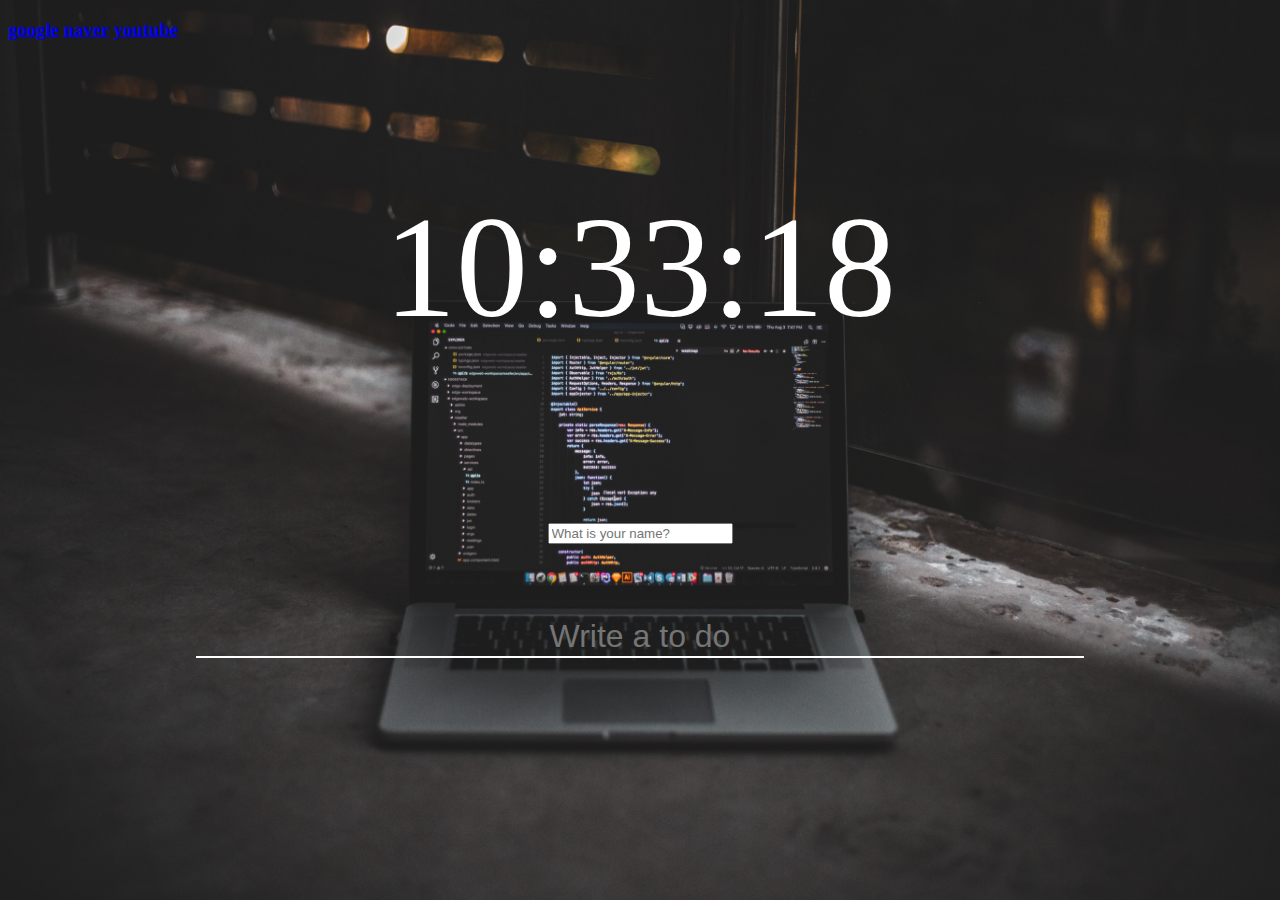
<file: index.html>
<!DOCTYPE html>
<html>
    <head>
        <title>Minhyeong start</title>
        <meta charset="utf-8" />
        <link rel="stylesheet" href="index.css" />
    </head>
    <body>
    <h3>
        <a href="https://www.google.com">google</a>
        <a href="https://www.naver.com">naver</a>
        <a href="https://www.youtube.com">youtube</a>
    </h3>
    <spanc class="js-weather"></spanc>
    <center>
        <div class="js-clock">
          <p class="font-size500">00:00</p>
        </div>
        <form class="js-form form">
            <input type="text" placeholder="What is your name?" />
        </form>
        <h1 class="js-greetings greetings"></h1>
        <form class="js-toDoForm">
            <input type="text" class="input" placeholder="Write a to do" />
        </form>
        <ul class="js-toDoList">
        </ul>
        <script src="clock.js"></script>
        <script src="gretting.js"></script>
        <script src="todo.js"></script>
        <script src="background.js"></script>
        <script src="weather.js"></script>
    </center>
    </body>
</html>
</file>
<file: index.css>
body {
    color: white;
}
.font-size500{
    font-size: 9rem;
}
.btn {
    cursor: pointer;
}

ul {
    list-style-type:none;
}

.input {
    width: 70%;
    padding-top: 5px;
    display: block;
    background: 0;
    border: 0;
    border-bottom: 2px solid #fff;
    color: #fff;
    font-weight: 500;
    outline: 0;
    text-align: center;
    transition: border-color .2s ease;
    font-size: 2rem;
}

h1 {
    color:white;
    transition: color 0.5s ease-in-out;
    align-content: center;
    font-size: 3rem;
}

.clicked {
    color: white;
}

.form {
    display: none;
    font-size: 3rem;
}

.showing {
    display: block;
}

.bgImage {
    position: absolute;
    top:0;
    left:0;
    width:100%;
    height:100%;
    z-index: -1;
    animation: fadeIn .5s linear;
}


@keyframes fadeIn {
    from{
        opacity:0;
    } to {
        opacity:1;
          }
}

button {
    background-color: rgba(255, 255, 255, 0);
    border-color: rgba(255, 255, 255, 0);
    outline:none;
}

spanc {
    top: 0px;
    right: 0px;
}

span {
    font-size: 2rem;
}
</file>
